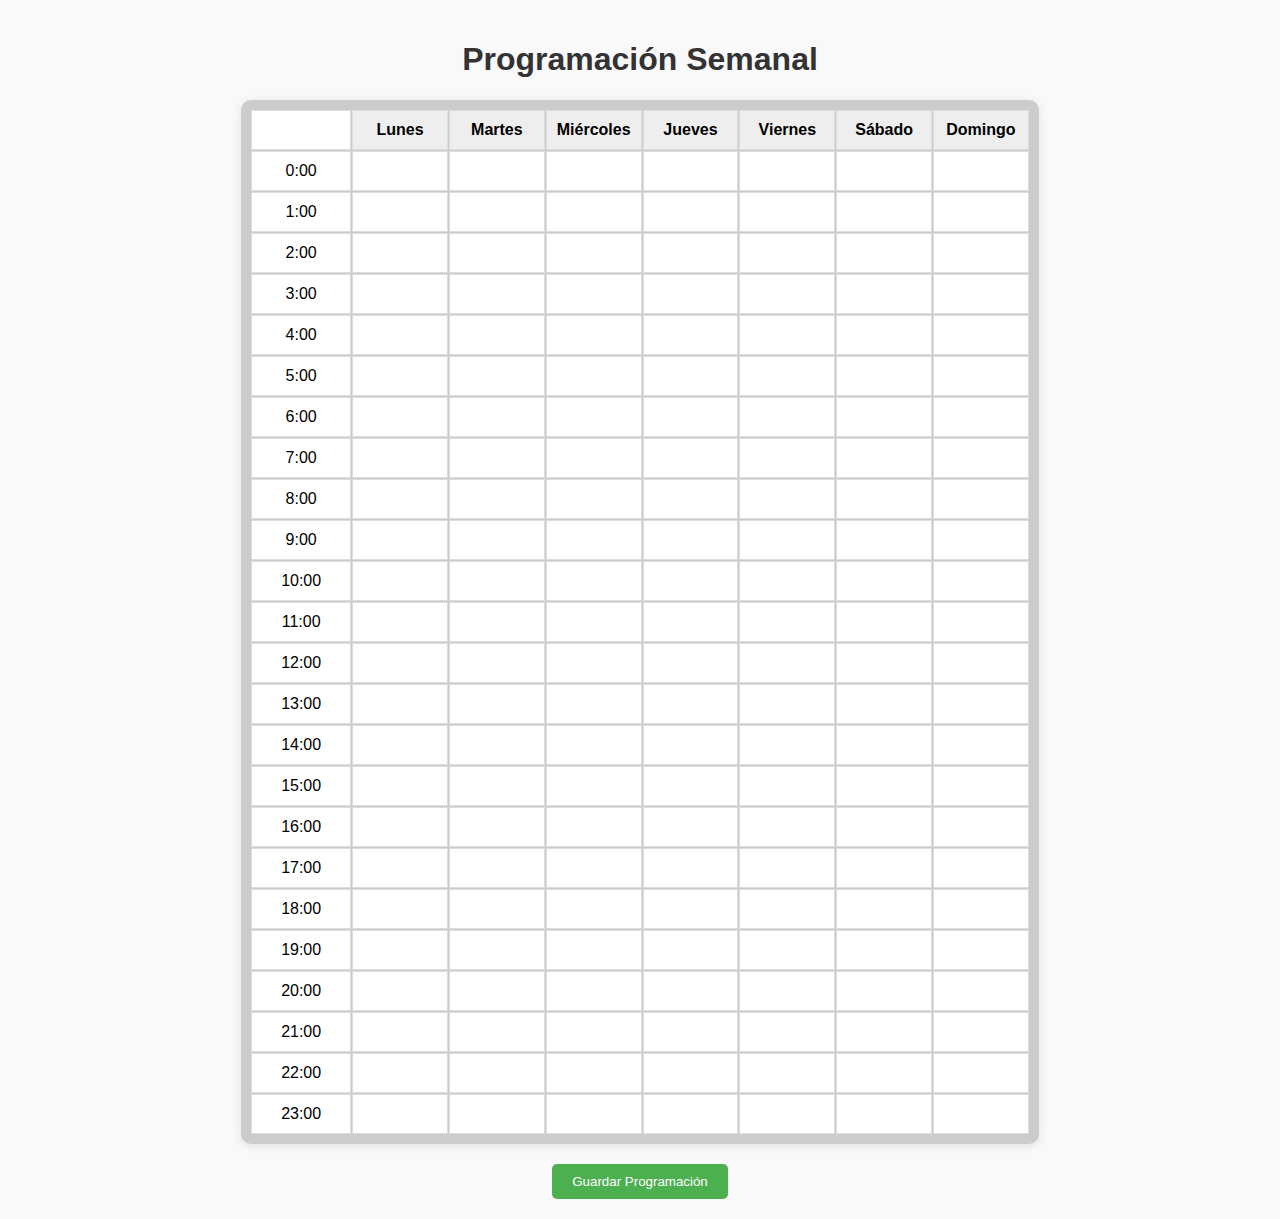
<file: pag_maestra.html>
<!DOCTYPE html>
<html lang="es">
<head>
    <meta charset="UTF-8">
    <meta name="viewport" content="width=device-width, initial-scale=1.0">
    <title>Página Maestra - Programación</title>
    <style>
        body {
            font-family: Arial, sans-serif;
            background: #f9f9f9;
            margin: 0;
            padding: 20px;
            display: flex;
            flex-direction: column;
            align-items: center;
        }
        h1 {
            color: #333;
        }
        .programacion-container {
            display: grid;
            grid-template-columns: 100px repeat(7, 1fr);
            gap: 1px;
            background: #ccc;
            padding: 10px;
            border-radius: 10px;
            box-shadow: 0 2px 10px rgba(0, 0, 0, 0.1);
        }
        .hora, .dia, .bloque {
            padding: 10px;
            background: #fff;
            text-align: center;
            border: 1px solid #ddd;
        }
        .dia {
            font-weight: bold;
            background: #eee;
        }
        .bloque {
            cursor: pointer;
            transition: background 0.3s;
        }
        .bloque.activo {
            background: #87CEFA;
        }
        button {
            margin-top: 20px;
            padding: 10px 20px;
            background: #4CAF50;
            color: white;
            border: none;
            border-radius: 5px;
            cursor: pointer;
        }
        button:hover {
            background: #45a049;
        }
    </style>
</head>
<body>
    <h1>Programación Semanal</h1>
    <div class="programacion-container" id="programacion">
        <div class="hora"></div>
        <div class="dia">Lunes</div>
        <div class="dia">Martes</div>
        <div class="dia">Miércoles</div>
        <div class="dia">Jueves</div>
        <div class="dia">Viernes</div>
        <div class="dia">Sábado</div>
        <div class="dia">Domingo</div>
        
        <script>
            const programacion = document.getElementById('programacion');
            
            for (let i = 0; i < 24; i++) {
                for (let j = 0; j < 8; j++) {
                    if (j === 0) {
                        programacion.innerHTML += `<div class='hora'>${i}:00</div>`;
                    } else {
                        programacion.innerHTML += `<div class='bloque' contenteditable='true'></div>`;
                    }
                }
            }
        </script>
    </div>
    <button onclick="guardarProgramacion()">Guardar Programación</button>

    <script>
        function guardarProgramacion() {
            const bloques = document.querySelectorAll('.bloque');
            const datos = Array.from(bloques).map(bloque => bloque.innerHTML);
            localStorage.setItem('programacionSemanal', JSON.stringify(datos));
            alert('Programación guardada con éxito');
        }
    </script>
</body>
</html>
</file>
